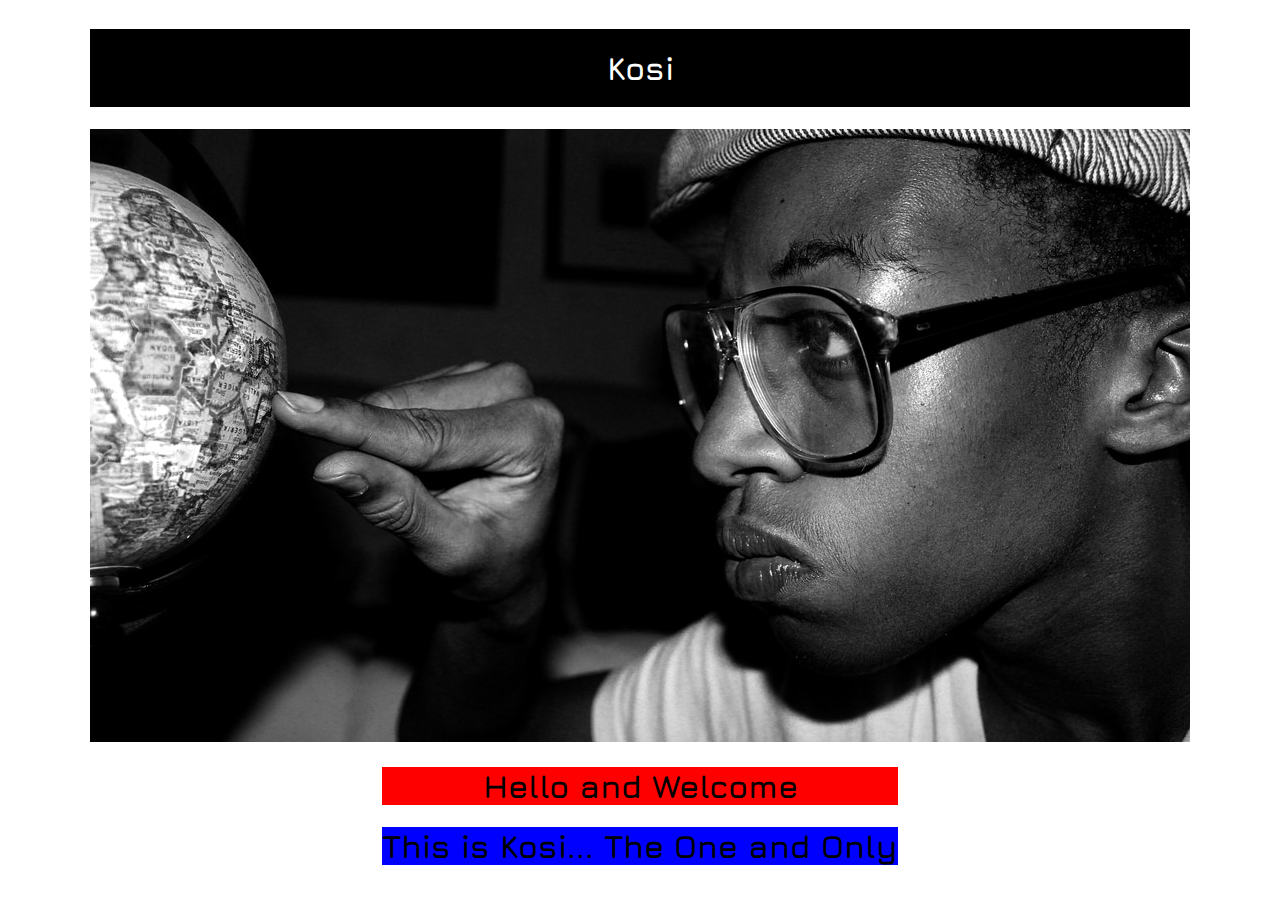
<file: indexxx.html>
<!DOCTYPE html>
<html>
  <head>

    <meta charset="utf-8">
    <title>Kosi</title>
    <link rel="stylesheet" href="profile.css">
    <link href="https://fonts.googleapis.com/css?family=Jura" rel="stylesheet">
    <script src="https://ajax.googleapis.com/ajax/libs/jquery/3.2.1/jquery.min.js"></script>
    <script type="text/javascript" src="profile.js"></script>

  </head>
  <body>
    <div id="main">

      <div id="top-section">
        <h1 id="header">Kosi</h1>
        <img src="OnPointKosi.jpg" alt="">
      </div>

      <div class="" id="mid-section">
        <div class="" id="section1">
          <h1>Hello and Welcome</h1>

        </div>

        <div class="" id="section2">
            <h1>This is Kosi... The One and Only</h1>
      </div>


    </div>
  </body>
</html>
</file>
<file: profile.css>
#main{
  display:flex;
  align-items: center;
  flex-direction: column;
  justify-content: center;

}

h1, p {

  text-align: center;
  font-family: Jura;

}



#header{

  background-color: black;
  color: white;
  padding: 20px;
  font-family: Jura;

}

#top-section{

  flex: 1;

}

#mid-section {

  flex: 2;
  flex-flow:wrap;
}

#section1 {

  flex: 3;
  background-color: red;
  width: auto;
  height: auto;

}

#section2 {

  flex: 4;
  background-color: blue;
  width: auto;
  height: auto;
}
</file>
